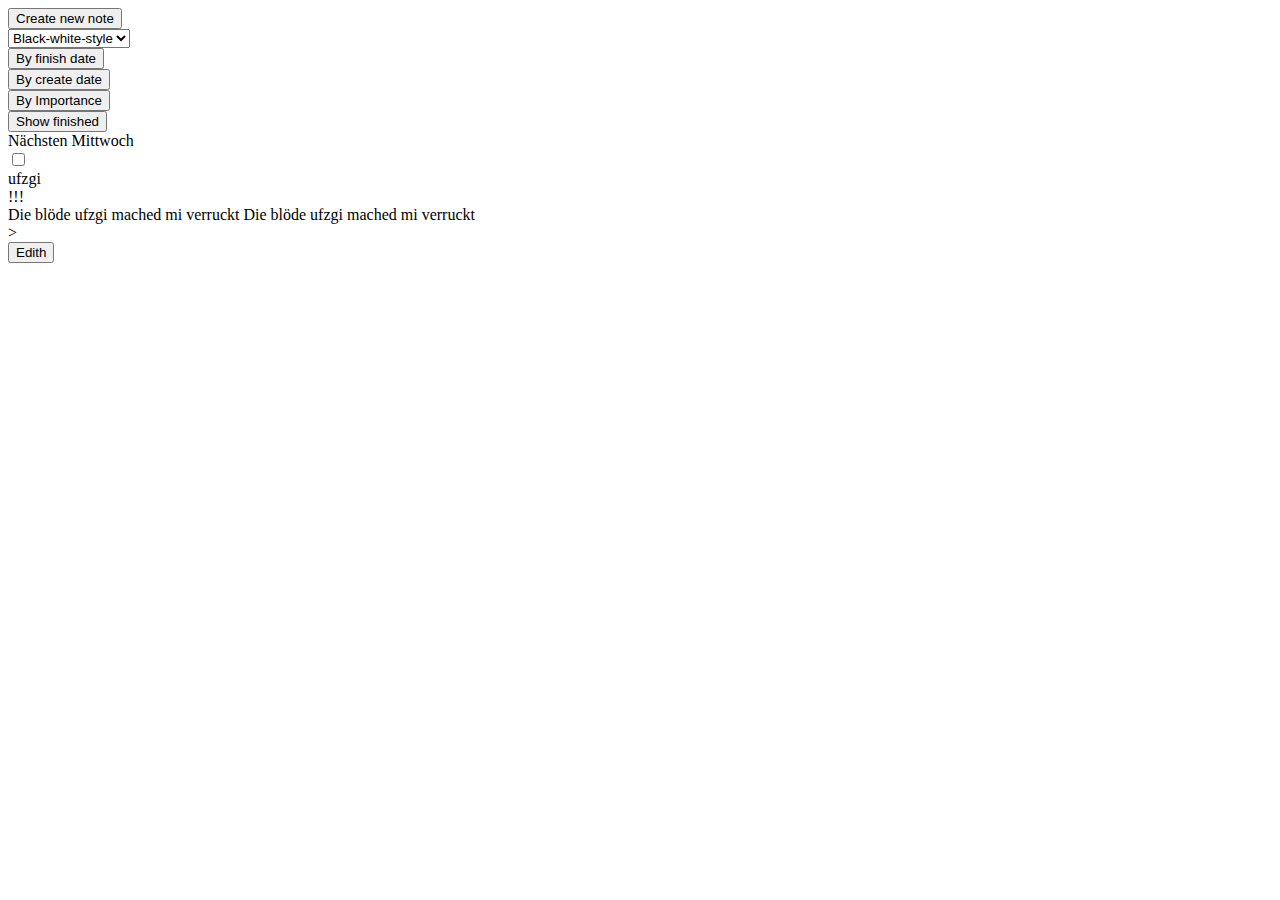
<file: index.html>
<!DOCTYPE html>
<html lang="en">
<head>
    <meta charset="UTF-8">
    <meta name="viewport" content="width=device-width, initial-scale=1.0">
    <meta http-equiv="X-UA-Compatible" content="ie=edge">
    <title>Document</title>
</head>
<body>
    <div class="wrapper">
        <div class="header">
            <div class="header-container container-fullwidth">
                <div class="header-container-row grid-row">
                    <div class="header-container-button-column grid-column">
                        <div class="header-container-button">
                            <button>
                                Create new note
                            </button>
                        </div>
                    </div>
                    <div class="header-container-dropdown-column grid-column">
                        <div class="header-container-dropdown">
                            <select>
                                <option>Black-white-style</option>
                                <option>Gangnam-style</option>
                            </select>
                        </div>
                    </div>
                </div>
            </div>
        </div>
        <div class="content container-fullwidth">
            <div class="options-container">
                <div class="options-container-row grid-row">
                    <div class="options-container-order-column grid-column">
                        <div class="options-container-order-items">
                            <div class="options-container-order-item">                                
                                <div class="options-container-filter-button">
                                    <button>By finish date</button>
                                </div>
                            </div>
                            <div class="options-container-order-item">                                
                                <div class="options-container-filter-button">
                                    <button>By create date</button>
                                </div>
                            </div>
                            <div class="options-container-order-item">
                                <div class="options-container-filter-button">
                                    <button>By Importance</button>
                                </div>
                            </div>
                        </div>
                    </div>
                    <div class="options-container-filter-column grid-column">
                        <div class="options-container-filter-items">
                            <div class="options-container-filter-item">
                                <div class="options-container-filter-button">
                                    <button>Show finished</button>
                                </div>
                            </div>
                        </div>
                    </div>
                </div>
            </div>
            <div class="list-container">
                <div class="list-container-row grid-row">
                    <div class="list-container-column grid-column">
                        <div class="list-container-item">
                            <div class="list-container-item-row grid-row">
                                <div class="list-container-item-left-column grid-column">
                                    <div class="list-container-item-due">
                                        Nächsten Mittwoch
                                    </div>
                                    <div class="list-container-item-done">
                                        <form class="list-container-item-done-form">
                                            <input type="checkbox">
                                        </form>
                                    </div>
                                </div>
                                <div class="list-container-item-middle-column grid-column">
                                    <div class="list-container-item-header">
                                        <div class="list-container-item-title">
                                            ufzgi
                                        </div>
                                        <div class="list-container-item-importance">
                                            !!!
                                        </div>
                                    </div>
                                    <div class="list-container-item-content">
                                            Die blöde ufzgi mached mi verruckt
                                            Die blöde ufzgi mached mi verruckt
                                        <div class="list-container-item-content-toggle">
                                            >
                                        </div>
                                    </div>
                                </div>
                                <div class="list-container-item-right-column grid-column">
                                    <div class="list-container-item-button">
                                        <button>
                                            Edith
                                        </button>
                                    </div>
                                </div>
                            </div>
                        </div>
                    </div>
                </div>
            </div>
        </div>
    </div>
</body>
</html>
</file>
